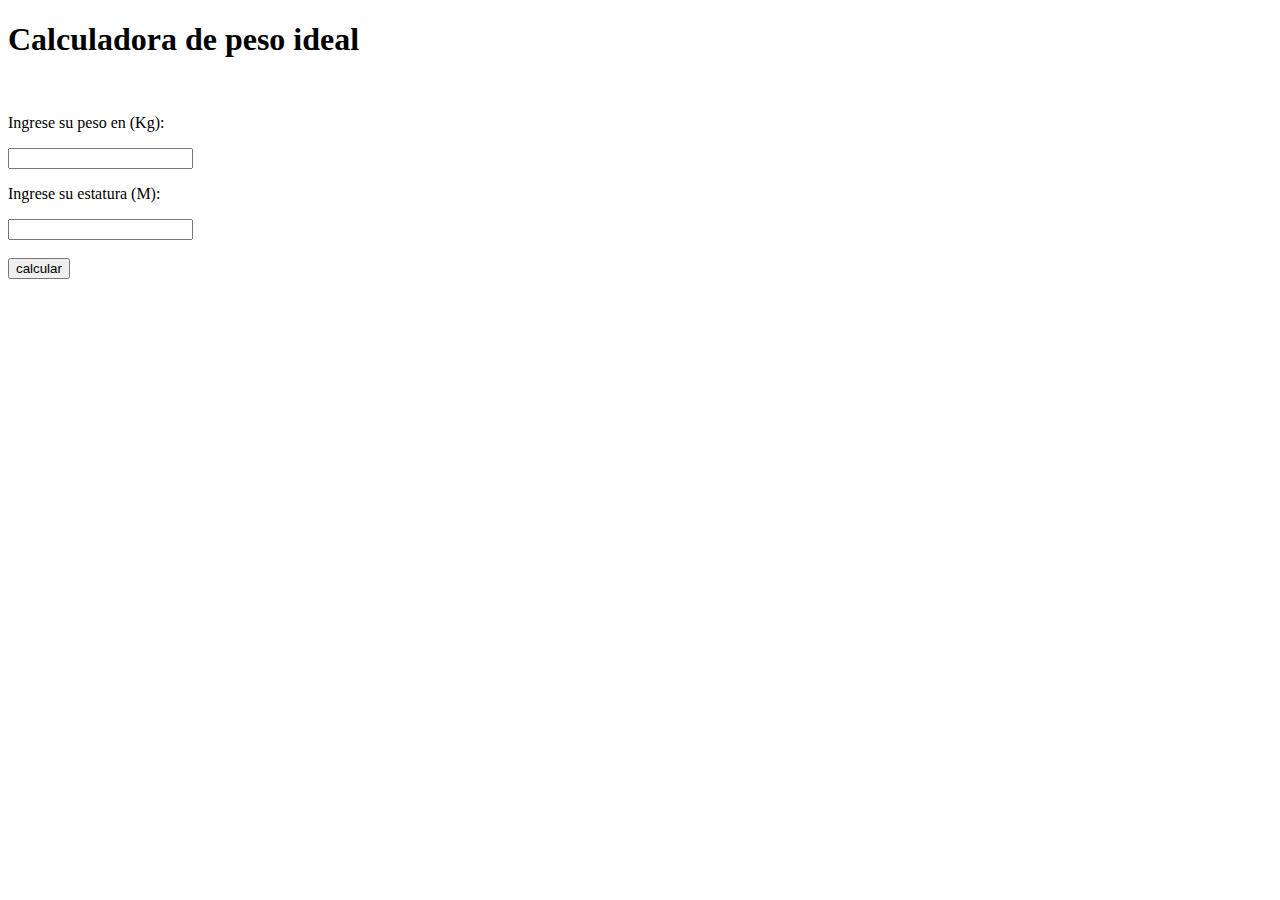
<file: Javascript/index.html>
<!DOCTYPE html>
<html lang="en">
<head>
    <meta charset="UTF-8">
    <meta name="viewport" content="width=device-width, initial-scale=1.0">
    <title>Document</title>
</head>
<body>
    <h1>Calculadora de peso ideal</h1>
    <br>

<p>Ingrese su peso en (Kg):</p>
<input id="peso" type="text">

<p>Ingrese su estatura (M):</p>
<input id="estatura" type="text">

<br>
<br>
<input type="button" value="calcular" onclick="calcularPesoIdeal()">

<script src="intro.js"></script>
</body>
</html>
</file>
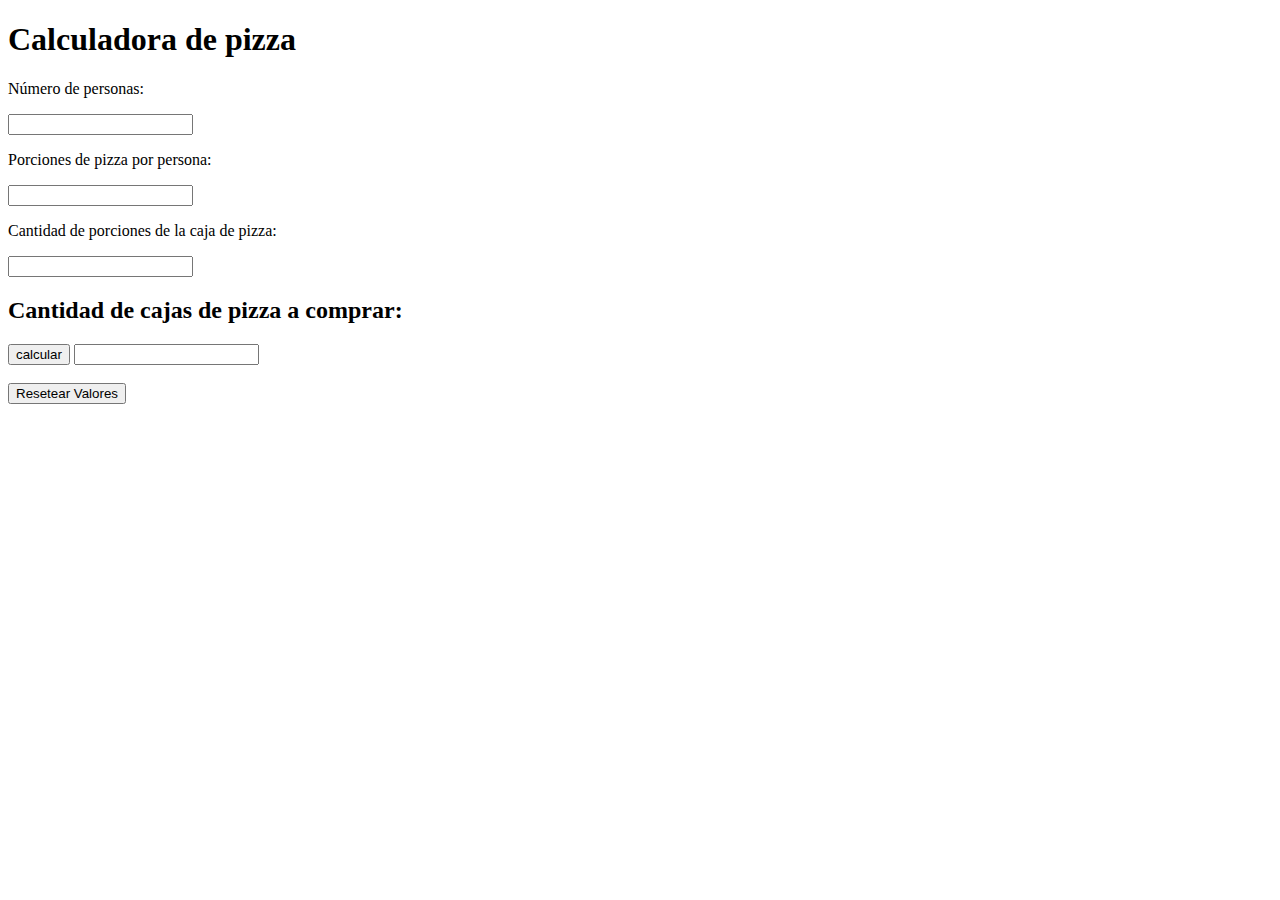
<file: Pizza/index.html>
<!DOCTYPE html>
<html lang="en">
<head>
    <meta charset="UTF-8">
    <meta name="viewport" content="width=device-width, initial-scale=1.0">
    <title>Document</title>
</head>
<body>
    <form>
    <h1>Calculadora de pizza</h1>
    <p>Número de personas:</p>
    <input id="personas" type="text">
    <p>Porciones de pizza por persona:</p>
    <input id="porciones" type="text">
    <p>Cantidad de porciones de la caja de pizza:</p>
    <input id="cajas" type="text">
    <br>
    
    <h2>Cantidad de cajas de pizza a comprar:</h2>
    <input type="button" value="calcular" onclick="calculadoradepizza()">
    <input id="resultado" type="text">
    <br>
    <br>
    <button type="reset">Resetear Valores</button>
    </form>
    

<script src="calculadora.js"></script>
</body>
</html>
</file>
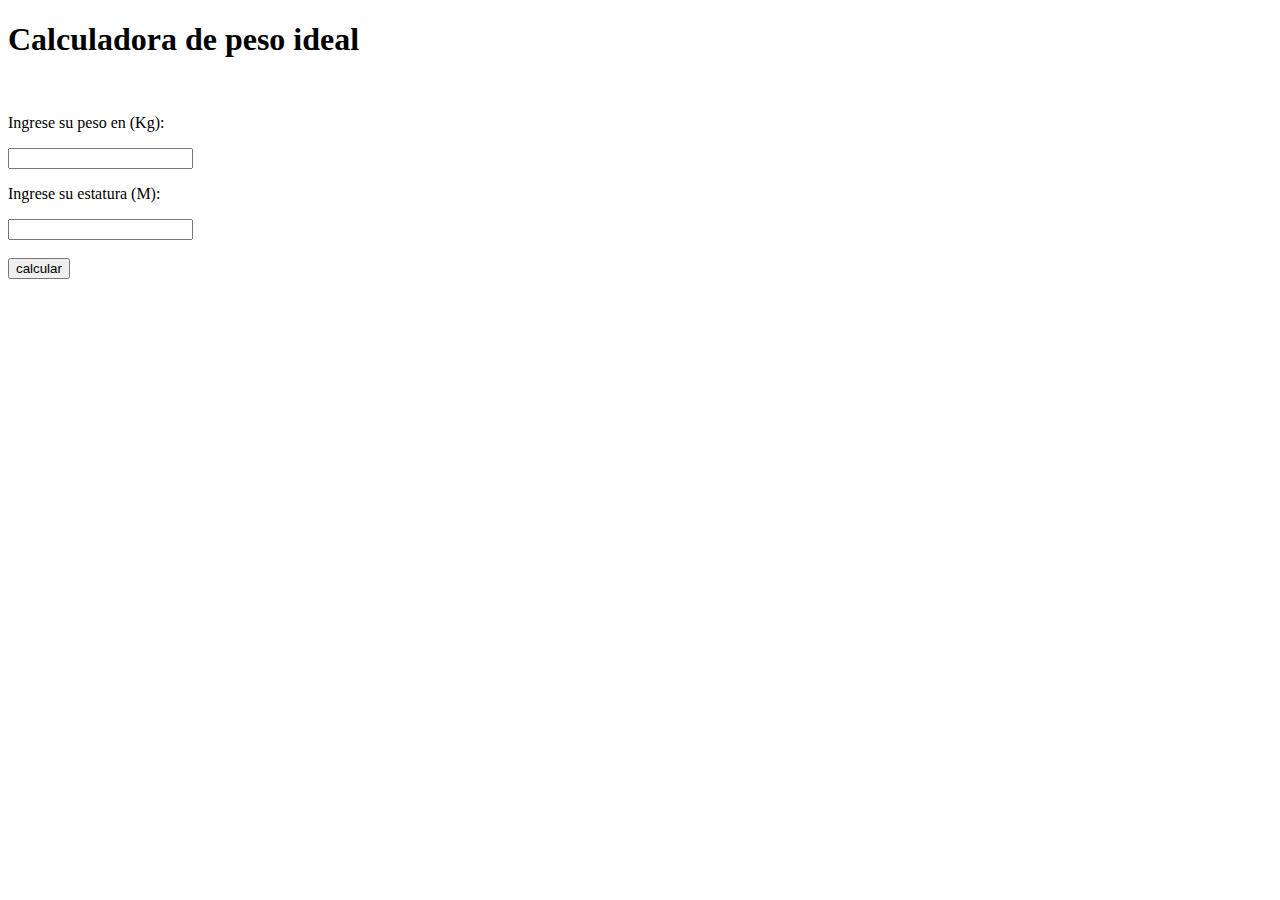
<file: Javascript/0.1intro.html>
<!DOCTYPE html>
<html lang="en">
<head>
    <meta charset="UTF-8">
    <meta name="viewport" content="width=device-width, initial-scale=1.0">
    <title>Document</title>
</head>
<body>
    <h1>Calculadora de peso ideal</h1>
    <br>

<p>Ingrese su peso en (Kg):</p>
<input id="peso" type="text">

<p>Ingrese su estatura (M):</p>
<input id="estatura" type="text">

<br>
<br>
<input type="button" value="calcular" onclick="calcularPesoIdeal()">

 <script src="0.1intro.js"></script>
</body>
</html>
</file>
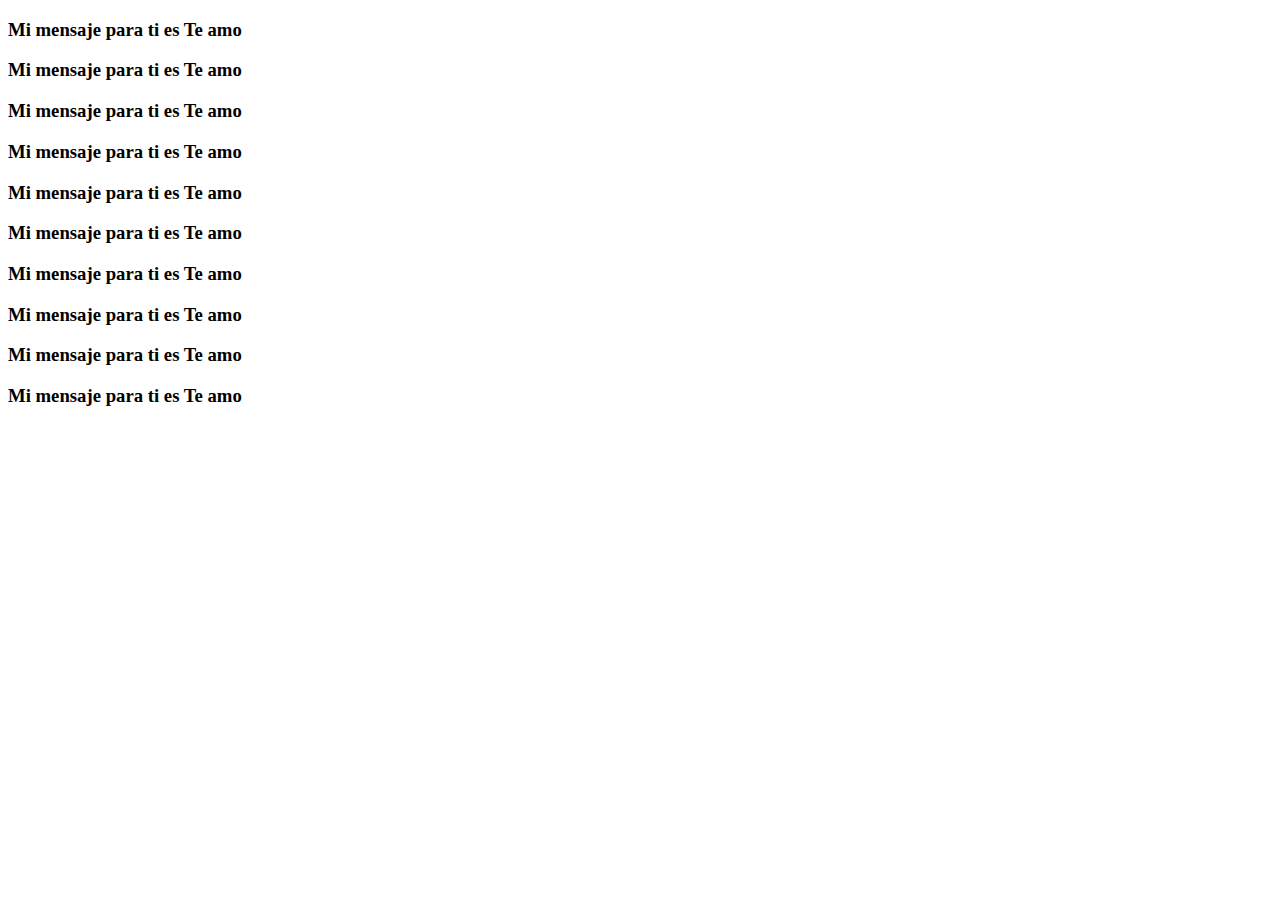
<file: Javascript/0.2ciclos.html>
<!DOCTYPE html>
<html lang="en">
<head>
    <meta charset="UTF-8">
    <meta name="viewport" content="width=device-width, initial-scale=1.0">
    <title>Ciclos</title>
</head>
<body>

<div id="mensaje"></div>
 <script src="0.2ciclos.js"></script>
</body>
</html>
</file>
